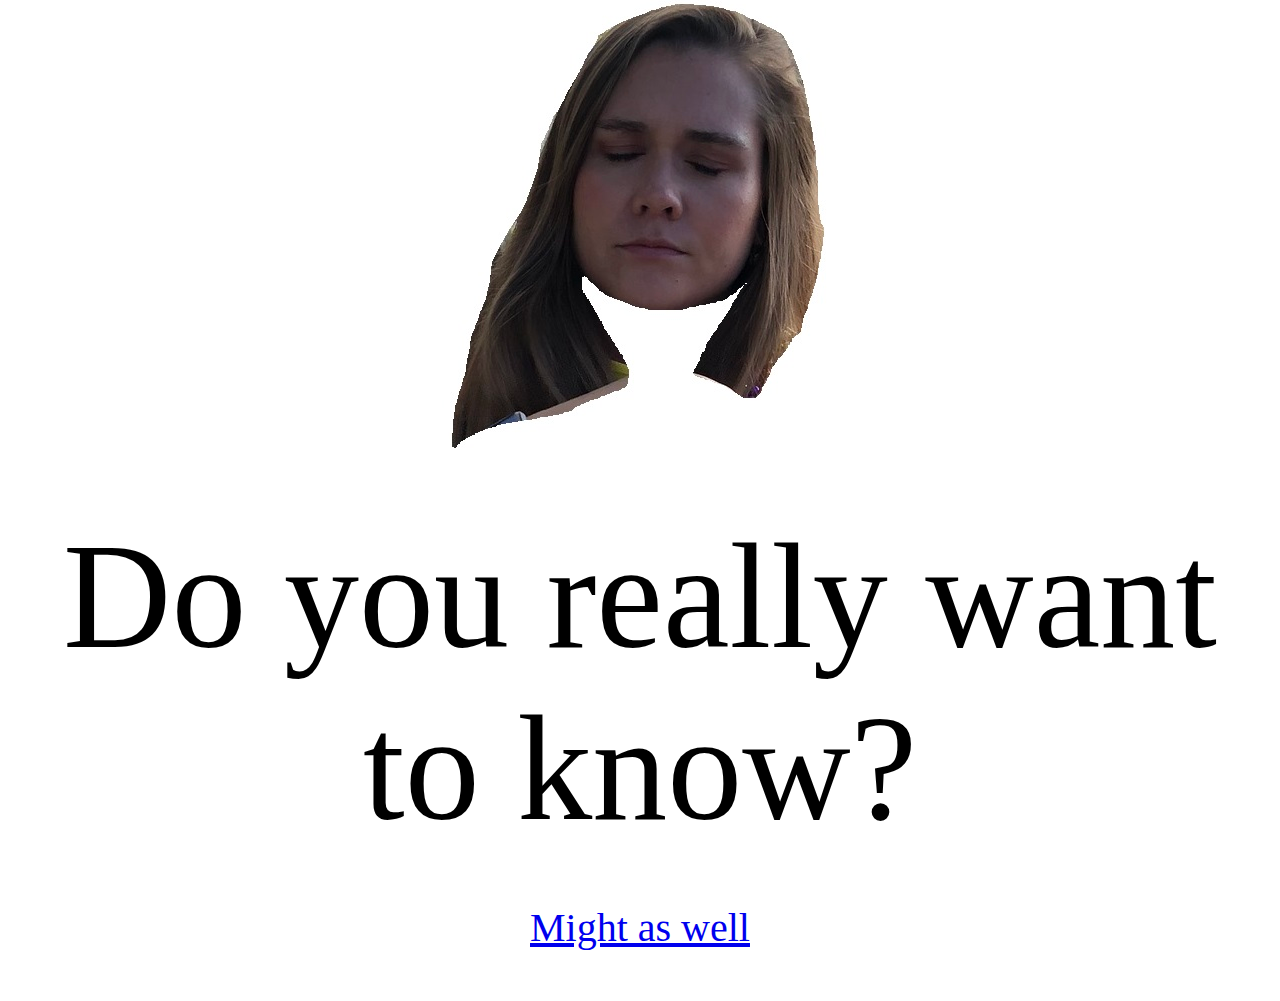
<file: index.html>
<!DOCTYPE html>

<html>
<head>
  <meta http-equiv="Content-Type" content="text/html; charset=utf-8"/>
  <title>Does Mary Greenlee Suck?</title>
  <LINK href="styles.css" rel="stylesheet" type="text/css">
</head>

<body>

  <center>
<img src="./images/mary.JPG" id="mary" alt="stupid" />
 </center>
   
<!-- Change this code here by copy and pasting your template on line 15 -->
<p>Do you really want to know?</p>

  <center>
 <a href="./page2.html">Might as well</a>
  </center>
  
  
</body>
</html>
</file>
<file: styles.css>
* {
  margin:0px;
  padding:0px;
}

#octocat {
  display: block;
  width:384px;
  margin: 50px auto;
}

p {
  display: block;
  width: auto;
  margin: 50px auto;
  font: 150px Monaco,"Times New Roman","DejaVu Sans Mono","Bitstream Vera Sans Mono",monospace;
  text-align: center
}

a {
display: block;
  width: auto;
  margin: 50px auto;
  font: 40px Monaco,"Times New Roman","DejaVu Sans Mono","Bitstream Vera Sans Mono",monospace;
  text-align: center
            }
</file>
